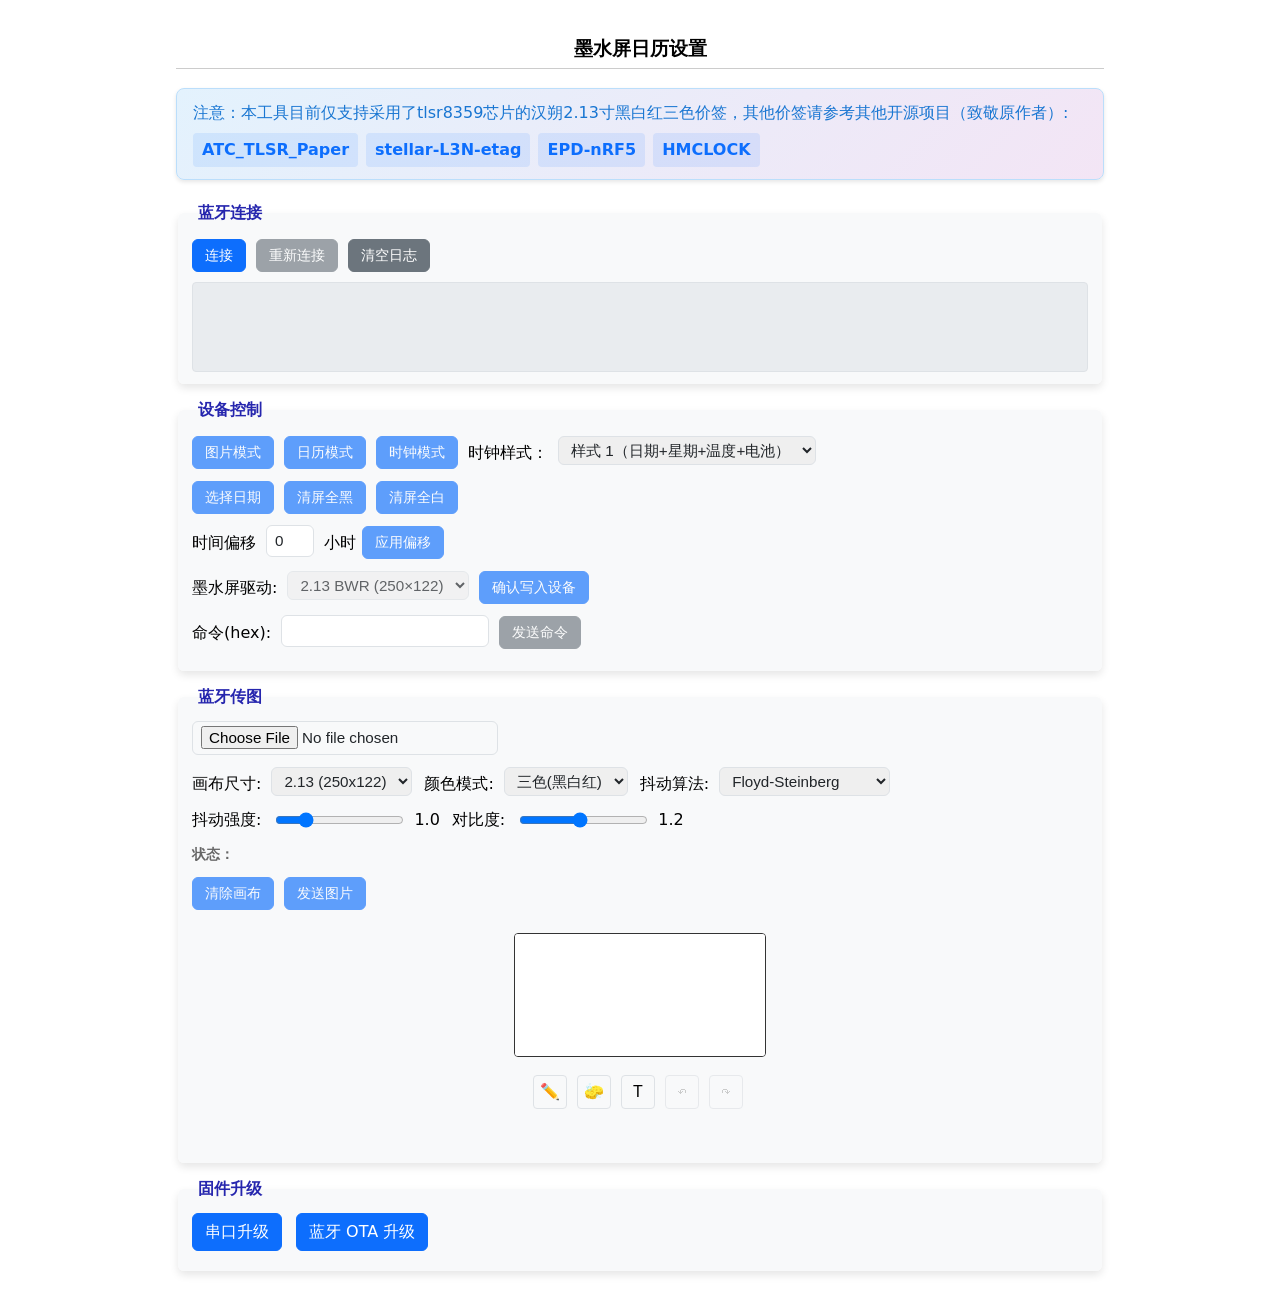
<file: index.html>
<!DOCTYPE html>
<html lang="zh-CN">
<head>
	<meta charset="utf-8">
	<meta name="viewport" content="width=device-width, initial-scale=1">
	<title>电子价签蓝牙控制器</title>
	<link rel="stylesheet" href="css/main.css">
	<script src="js/utils.js"></script>
	<script src="js/dithering.js"></script>
	<script src="js/dithering_ref.js"></script>
	<script src="js/paint.js"></script>
	<script src="js/crop.js"></script>
</head>
<body>
	<div class="main">
		<h3>墨水屏日历设置</h3>
		<div class="info-notice">
			<div class="info-content">
				<span class="info-text">注意：本工具目前仅支持采用了tlsr8359芯片的汉朔2.13寸黑白红三色价签，其他价签请参考其他开源项目（致敬原作者）:</span><br>
				<a href="https://github.com/atc1441/ATC_TLSR_Paper" class="info-link" target="_blank">ATC_TLSR_Paper</a>
				<a href="https://github.com/reece15/stellar-L3N-etag?tab=readme-ov-file" class="info-link" target="_blank">stellar-L3N-etag</a>
				<a href="https://github.com/tsl0922/EPD-nRF5" class="info-link" target="_blank">EPD-nRF5</a>
				<a href="https://github.com/tpunix/HMCLOCK" class="info-link" target="_blank">HMCLOCK</a>
			</div>
		</div>
		<h4></h4>
		<fieldset>
			<legend>蓝牙连接</legend>
			<div class="flex-container">
				<div class="flex-group">
					<button id="connectbutton" type="button" class="primary" onclick="preConnect()">连接</button>
					<button id="reconnectbutton" type="button" class="secondary" onclick="reConnect()">重新连接</button>
					<button type="button" class="secondary" onclick="clearLog()">清空日志</button>
				</div>
			</div>
			<div class="log-container" id="log"></div>
		</fieldset>

		<fieldset>
			<legend>设备控制</legend>
			<div class="flex-container">
				<div class="flex-group">
					<button id="btnImageMode" type="button" class="primary" onclick="setImageMode()">图片模式</button>
					<button id="btnCalendarMode" type="button" class="primary" onclick="setCalendarMode()">日历模式</button>
					<button id="btnClockMode" type="button" class="primary" onclick="setClockMode()">时钟模式</button>
					<label for="clock_style">时钟样式：</label>
					<select id="clock_style">
						<option value="1">样式 1（日期+星期+温度+电池）</option>
						<option value="2">样式 2（数码管风格）</option>
						<option value="3">样式 3（仅大号时间）</option>
					</select>
				</div>
			</div>
			<div class="flex-container">
				<div class="flex-group">
					<button id="btnSelectDate" type="button" class="primary" onclick="showCalendar()">选择日期</button>
					<button id="btnClearBlack" type="button" class="primary" onclick="clearScreen('00')">清屏全黑</button>
					<button id="btnClearWhite" type="button" class="primary" onclick="clearScreen('ff')">清屏全白</button>
				</div>
			</div>
			<div class="flex-container">
				<div class="flex-group">
					<label>时间偏移</label>
					<input type="number" id="hour-offset" min="-12" max="24" value="0" style="width:48px"> 小时
					<button id="btnApplyOffset" type="button" class="primary" onclick="applyTimeOffset()">应用偏移</button>
				</div>
			</div>
			<div class="flex-container">
				<div class="flex-group">
					<label for="driverSelect">墨水屏驱动:</label>
					<select id="driverSelect">
						<option value="2">2.13 BWR (250×122)</option>
						<option value="5">2.6 BWR (296×152)</option>
					</select>
					<button id="btnConfirmDriver" type="button" class="primary" onclick="confirmDriverToDevice()">确认写入设备</button>
				</div>
			</div>
			<div class="flex-container">
				<div class="flex-group" style="justify-content: flex-end;">
					<label for="cmdTXT">命令(hex):</label>
					<input type="text" id="cmdTXT" style="min-width: 200px;" placeholder="">
					<button id="sendcmdbutton" type="button" class="secondary" onclick="sendcmd()">发送命令</button>
				</div>
			</div>
		</fieldset>

		<div id="calendarModal" class="modal" style="display:none;">
			<div class="modal-content">
				<div class="modal-header">
					<h3>选择日期</h3>
					<span class="modal-close" onclick="closeCalendar()">&times;</span>
				</div>
				<div class="modal-body">
					<div class="calendar-container-inner">
						<div class="calendar-header">
							<button type="button" onclick="changeMonth(-1)">&lt;</button>
							<span id="currentMonthYear"></span>
							<button type="button" onclick="changeMonth(1)">&gt;</button>
						</div>
						<div class="calendar-grid">
							<div class="calendar-weekdays">
								<span>日</span><span>一</span><span>二</span><span>三</span><span>四</span><span>五</span><span>六</span>
							</div>
							<div id="calendarDays" class="calendar-days"></div>
						</div>
						<div class="calendar-footer">
							<button type="button" class="secondary" onclick="closeCalendar()">取消</button>
							<button type="button" class="primary" onclick="syncCustomDate()">同步日期</button>
						</div>
					</div>
				</div>
			</div>
		</div>

		<fieldset>
			<legend>蓝牙传图</legend>
			<div class="flex-container">
				<input type="file" id="imageFile" accept=".png,.jpg,.bmp,.webp,.jpeg" onchange="updateImage()">
			</div>
			<div class="flex-container options">
				<div class="flex-group">
					<label for="canvasSize">画布尺寸:</label>
					<select id="canvasSize" onchange="updateCanvasSize()">
						<option value="2.13_250_122" selected>2.13 (250x122)</option>
						<option value="2.6_296_152">2.6 (296x152)</option>
					</select>
				</div>
				<div class="flex-group">
					<label for="ditherMode">颜色模式:</label>
					<select id="ditherMode" onchange="applyDither()">
						<option value="blackWhiteColor">双色(黑白)</option>
						<option value="threeColor" selected>三色(黑白红)</option>
					</select>
				</div>
				<div class="flex-group">
					<label for="ditherAlg">抖动算法:</label>
					<select id="ditherAlg" onchange="applyDither()">
						<option value="floydSteinberg">Floyd-Steinberg</option>
						<option value="atkinson">Atkinson</option>
						<option value="bayer">Bayer</option>
						<option value="stucki">Stucki</option>
						<option value="jarvis">Jarvis-Judice-Ninke</option>
						<option value="none">无抖动</option>
					</select>
				</div>
				<div class="flex-group">
					<label for="ditherStrength">抖动强度:</label>
					<input type="range" min="0" max="5" step="0.1" value="1.0" id="ditherStrength">
					<label id="ditherStrengthValue">1.0</label>
				</div>
				<div class="flex-group">
					<label for="ditherContrast">对比度:</label>
					<input type="range" min="0.5" max="2" step="0.1" value="1.2" id="ditherContrast">
					<label id="ditherContrastValue">1.2</label>
				</div>
			</div>
			<div class="flex-container options" style="display:none;">
				<div class="flex-group">
					<label for="mtusize">MTU:</label>
					<input type="number" id="mtusize" value="20" min="0" max="255">
					<label for="interleavedcount">确认间隔:</label>
					<input type="number" id="interleavedcount" value="50" min="0" max="500">
				</div>
			</div>
			<div class="status-bar"><b>状态：</b><span id="status"></span></div>
			<div class="flex-container">
				<div class="flex-group">
					<button id="btnClearCanvas" type="button" class="primary" onclick="clearCanvas()">清除画布</button>
					<button id="sendimgbutton" type="button" class="primary" onclick="sendimg()">发送图片</button>
				</div>
			</div>
			<div class="canvas-container">
				<div class="canvas-title"></div>
				<canvas id="canvas" width="250" height="122"></canvas>
				<div class="flex-container canvas-tools">
					<div class="flex-group tool-buttons">
						<button id="brush-mode" title="画笔" class="tool-button">✏️</button>
						<button id="eraser-mode" title="橡皮擦" class="tool-button">🧽</button>
						<button id="text-mode" title="添加文字" class="tool-button">T</button>
						<button id="undo-btn" title="撤销 (Ctrl+Z)" class="tool-button" disabled>↶</button>
						<button id="redo-btn" title="重做 (Ctrl+Y)" class="tool-button" disabled>↷</button>
					</div>
				</div>
				<div class="flex-container canvas-tools">
					<div class="flex-group brush-tools">
						<label for="brush-color">颜色:</label>
						<select id="brush-color">
							<option value="#000000">黑色</option>
							<option value="#FF0000">红色</option>
							<option value="#FFFF00">黄色</option>
							<option value="#00FF00">绿色</option>
							<option value="#0000FF">蓝色</option>
							<option value="#FFFFFF">白色</option>
						</select>
						<label for="brush-size">粗细:</label>
						<input type="number" id="brush-size" value="2" min="1" max="100">
					</div>
				</div>
				<div class="flex-container canvas-tools">
					<div class="flex-group text-tools">
						<label for="font-family">字体:</label>
						<select id="font-family">
							<option value="Arial">Arial</option>
							<option value="sans-serif">Sans-serif</option>
							<option value="monospace">Monospace</option>
							<option value="SimSun">宋体</option>
							<option value="SimHei">黑体</option>
							<option value="Microsoft Yahei">微软雅黑</option>
							<option value="Microsoft JhengHei">微软正黑体</option>
							<option value="KaiTi">楷体</option>
							<option value="NSimSun">新宋体</option>
							<option value="FangSong">仿宋</option>
							<option value="YouYuan">幼圆</option>
							<option value="LiSu">隶书</option>
							<option value="STHeiti">华文黑体</option>
							<option value="STXihei">华文细黑</option>
							<option value="STKaiti">华文楷体</option>
							<option value="STSong">华文宋体</option>
							<option value="STFangsong">华文仿宋</option>
							<option value="STZhongsong">华文中宋</option>
							<option value="STHupo">华文琥珀</option>
							<option value="STXinwei">华文新魏</option>
							<option value="STLiti">华文隶书</option>
							<option value="STXingkai">华文行楷</option>
							<option value="FZShuTi">方正舒体</option>
							<option value="FZYaoti">方正姚体</option>
							<option value="PingFang SC">苹方</option>
							<option value="Source Han Sans CN">思源黑体</option>
							<option value="Source Han Serif SC">思源宋体</option>
							<option value="WenQuanYi Micro Hei">文泉驿微米黑</option>
						</select>
						<label for="font-size">大小:</label>
						<input type="number" id="font-size" value="16" min="1" max="100">
					</div>
					<div class="flex-group text-tools">
						<input type="text" id="text-input" placeholder="输入文字" style="width:150px">
						<button id="text-bold" title="粗体">B</button>
						<button id="text-italic" title="斜体">I</button>
						<button id="add-text-btn" class="primary">添加文字</button>
					</div>
					<div class="flex-group crop-tools">
						<button id="crop-zoom-in" title="放大" class="secondary">+</button>
						<button id="crop-zoom-out" title="缩小" class="secondary">-</button>
						<button id="crop-move-left" title="左移">⇦</button>
						<button id="crop-move-up" title="上移">⇧</button>
						<button id="crop-move-down" title="下移">⇩</button>
						<button id="crop-move-right" title="右移">⇨</button>
						<button class="primary" onclick="applyDither()">完成</button>
					</div>
				</div>
			</div>
		</fieldset>

		<fieldset>
			<legend>固件升级</legend>
			<div class="flex-container">
				<div class="flex-group">
					<a href="uart_flasher.html" class="fw-upgrade-link">串口升级</a>
					<a href="ATC_TLSR_PaperBLEcontrol.html" class="fw-upgrade-link">蓝牙 OTA 升级</a>
				</div>
			</div>
		</fieldset>
	</div>

	<script>
		let bleDevice, gattServer;
		let epdService, epdCharacteristic;
		let rxtxService, rxtxCharacteristic;
		let reconnectTrys = 0;
		let canvas, ctx;
		let paintManager, cropManager;
		let syncingPanelFromDevice = false;

		const canvasSizes = [
			{ name: '2.13_250_122', width: 250, height: 122 },
			{ name: '2.6_296_152', width: 296, height: 152 }
		];

		function resetVariables() {
			gattServer = null;
			epdService = null;
			epdCharacteristic = null;
			rxtxService = null;
			rxtxCharacteristic = null;
		}

		function clearLog() {
			document.getElementById('log').innerHTML = '';
		}

		async function handleError(error) {
			console.error(error);
			resetVariables();
			if (bleDevice == null) return;
			if (reconnectTrys <= 5) {
				reconnectTrys++;
				await connect();
			} else {
				addLog('连接失败，已放弃重试');
				reconnectTrys = 0;
			}
		}

		async function sendCommand(cmd) {
			if (epdCharacteristic)
				await epdCharacteristic.writeValueWithResponse(cmd);
			else
				addLog('服务不可用，请先连接蓝牙');
		}

		async function clearScreen(cmd) {
			addLog('清屏刷新显示');
			await sendCommand(hexToBytes('00' + cmd));
			await sendCommand(hexToBytes('01'));
		}

		async function rxTxSendCommand(cmd) {
			if (rxtxCharacteristic)
				await rxtxCharacteristic.writeValueWithResponse(cmd);
			else
				addLog('服务不可用，请先连接蓝牙');
		}

		async function sendBufferData(value, type) {
			addLog('发送图片 模式:' + type + ' 大小 ' + (value.length / 2 / 1024).toFixed(2) + ' KB');
			const code = type === 'bwr' ? '00' : 'ff';
			const step = 480;
			for (let i = 0, partIndex = 0; i < value.length; i += step, partIndex++) {
				addLog('块 ' + (partIndex + 1) + ' 起始 ' + (i / 2));
				await sendCommand(hexToBytes('03' + code + intToHex(Math.floor(i / 2), 2) + value.substring(i, i + step)));
			}
		}

		function getUnixTime() {
			const hourOffset = parseInt(document.getElementById('hour-offset').value, 10) || 0;
			const unixNow = Math.round(Date.now() / 1000) + (60 * 60 * hourOffset) - new Date().getTimezoneOffset() * 60;
			const date = new Date((unixNow + new Date().getTimezoneOffset() * 60) * 1000);
			return {
				unixNow,
				localeTimeString: date.toLocaleTimeString(),
				year: date.getFullYear(),
				month: date.getMonth() + 1,
				day: date.getDate(),
				week: date.getDay() || 7
			};
		}

		async function setTime() {
			const { unixNow, localeTimeString, year, month, day, week } = getUnixTime();
			addLog('设置时间 ' + localeTimeString);
			await rxTxSendCommand(hexToBytes('dd' + intToHex(unixNow, 4) + intToHex(year, 2) + intToHex(month, 1) + intToHex(day, 1) + intToHex(week, 1)));
			await rxTxSendCommand(hexToBytes('e2'));
		}

		async function applyTimeOffset() {
			await setTime();
		}

		async function setImageMode() {
			addLog('切换为图片模式');
			await rxTxSendCommand(hexToBytes('e100'));
		}

		async function setCalendarMode() {
			await rxTxSendCommand(hexToBytes('e104'));
			await setTime();
		}

		let calendarCurrentDate = new Date();
		let calendarSelectedDate = new Date();

		function showCalendar() {
			calendarCurrentDate = new Date();
			calendarSelectedDate = new Date();
			updateCalendarDisplay();
			document.getElementById('calendarModal').style.display = 'flex';
		}

		function closeCalendar() {
			document.getElementById('calendarModal').style.display = 'none';
		}

		function changeMonth(direction) {
			calendarCurrentDate.setMonth(calendarCurrentDate.getMonth() + direction);
			updateCalendarDisplay();
		}

		function updateCalendarDisplay() {
			const monthNames = ['一月', '二月', '三月', '四月', '五月', '六月', '七月', '八月', '九月', '十月', '十一月', '十二月'];
			document.getElementById('currentMonthYear').textContent =
				calendarCurrentDate.getFullYear() + '年' + monthNames[calendarCurrentDate.getMonth()];
			const calendarDays = document.getElementById('calendarDays');
			calendarDays.innerHTML = '';
			const year = calendarCurrentDate.getFullYear();
			const month = calendarCurrentDate.getMonth();
			const today = new Date();
			const firstDay = new Date(year, month, 1);
			const lastDay = new Date(year, month + 1, 0);
			const daysInMonth = lastDay.getDate();
			const startDayOfWeek = firstDay.getDay();
			for (let i = 0; i < startDayOfWeek; i++) {
				const prevMonth = new Date(year, month, -startDayOfWeek + i + 1);
				calendarDays.appendChild(createDayElement(prevMonth.getDate(), true, false, false));
			}
			for (let day = 1; day <= daysInMonth; day++) {
				const currentDate = new Date(year, month, day);
				const isToday = currentDate.toDateString() === today.toDateString();
				const isSelected = currentDate.toDateString() === calendarSelectedDate.toDateString();
				const el = createDayElement(day, false, isToday, isSelected);
				el.onclick = () => selectDate(currentDate);
				calendarDays.appendChild(el);
			}
			const remainingCells = 42 - (startDayOfWeek + daysInMonth);
			for (let i = 1; i <= remainingCells; i++) {
				const nextMonth = new Date(year, month + 1, i);
				calendarDays.appendChild(createDayElement(nextMonth.getDate(), true, false, false));
			}
		}

		function createDayElement(day, isOtherMonth, isToday, isSelected) {
			const el = document.createElement('div');
			el.className = 'calendar-day';
			el.textContent = day;
			if (isOtherMonth) el.classList.add('other-month');
			if (isToday) el.classList.add('today');
			if (isSelected) el.classList.add('selected');
			return el;
		}

		function selectDate(date) {
			calendarSelectedDate = new Date(date);
			updateCalendarDisplay();
		}

		async function syncCustomDate() {
			const now = new Date();
			const customDate = new Date(
				calendarSelectedDate.getFullYear(),
				calendarSelectedDate.getMonth(),
				calendarSelectedDate.getDate(),
				now.getHours(),
				now.getMinutes(),
				now.getSeconds()
			);
			const unix = Math.floor(customDate.getTime() / 1000);
			const year = customDate.getFullYear();
			const month = customDate.getMonth() + 1;
			const day = customDate.getDate();
			const week = customDate.getDay() || 7;
			await rxTxSendCommand(hexToBytes('e104'));
			await rxTxSendCommand(hexToBytes('dd' + intToHex(unix, 4) + intToHex(year, 2) + intToHex(month, 1) + intToHex(day, 1) + intToHex(week, 1)));
			await rxTxSendCommand(hexToBytes('e2'));
			addLog('日期已同步: ' + customDate.toLocaleDateString());
			closeCalendar();
		}

		async function setClockMode() {
			const v = document.getElementById('clock_style').value;
			await rxTxSendCommand(hexToBytes('e10' + v));
			await setTime();
		}

		function disconnect() {
			resetVariables();
			addLog('已断开连接');
			document.getElementById('connectbutton').textContent = '连接';
			updateButtonStatus();
		}

		async function connectRXTX() {
			rxtxService = await gattServer.getPrimaryService('00001f10-0000-1000-8000-00805f9b34fb');
			rxtxCharacteristic = await rxtxService.getCharacteristic('00001f1f-0000-1000-8000-00805f9b34fb');
			addLog('串口服务已连接');
		}

		async function preConnect() {
			if (gattServer && gattServer.connected) {
				if (bleDevice && bleDevice.gatt.connected) bleDevice.gatt.disconnect();
				return;
			}
			reconnectTrys = 0;
			try {
				bleDevice = await navigator.bluetooth.requestDevice({
					filters: [{ namePrefix: 'ESL' }],
					optionalServices: ['00001f10-0000-1000-8000-00805f9b34fb', '13187b10-eba9-a3ba-044e-83d3217d9a38']
				});
			} catch (e) {
				addLog('请打开蓝牙并选择 ESL 设备');
				return;
			}
			bleDevice.addEventListener('gattserverdisconnected', disconnect);
			try { await connect(); } catch (e) { await handleError(e); }
		}

		async function reConnect() {
			reconnectTrys = 0;
			if (bleDevice && bleDevice.gatt.connected) bleDevice.gatt.disconnect();
			resetVariables();
			addLog('重新连接');
			setTimeout(async () => { await connect(); }, 300);
		}

		async function connect() {
			if (epdCharacteristic) return;
			addLog('正在连接 ' + bleDevice.name);
			gattServer = await bleDevice.gatt.connect();
			addLog('GATT 已连接');
			epdService = await gattServer.getPrimaryService('13187b10-eba9-a3ba-044e-83d3217d9a38');
			epdCharacteristic = await epdService.getCharacteristic('4b646063-6264-f3a7-8941-e65356ea82fe');
			await epdCharacteristic.startNotifications();
			epdCharacteristic.addEventListener('characteristicvaluechanged', ev => {
				const buf = new Uint8Array(ev.target.value.buffer);
				const hex = bytesToHex(buf);
				addLog('EPD 返回 ' + hex);
				if (buf.length >= 2 && buf[0] === 0xF0) {
					const scene = buf[1];
					if (scene >= 1 && scene <= 4) {
						const el = document.getElementById('clock_style');
						if (el) { el.value = String(scene); addLog('已同步时钟样式: ' + scene); }
					}
				}
				if (buf.length >= 6 && buf[0] === 0xF2) {
					applyDevicePanelFromF2(buf);
				}
			});
			document.getElementById('connectbutton').textContent = '断开';
			await connectRXTX();
			await sendCommand(hexToBytes('F0'));
			await sendCommand(hexToBytes('F2'));
			updateButtonStatus();
		}

		function setStatus(text) {
			const el = document.getElementById('status');
			if (el) el.textContent = text;
		}

		function addLog(logTXT) {
			const log = document.getElementById('log');
			const now = new Date();
			const time = String(now.getHours()).padStart(2, '0') + ':' + String(now.getMinutes()).padStart(2, '0') + ':' + String(now.getSeconds()).padStart(2, '0') + ' ';
			const line = document.createElement('div');
			line.className = 'log-line';
			const timeSpan = document.createElement('span');
			timeSpan.className = 'time';
			timeSpan.textContent = time;
			line.appendChild(timeSpan);
			line.appendChild(document.createTextNode(logTXT));
			log.appendChild(line);
			log.scrollTop = log.scrollHeight;
			while (log.childNodes.length > 20) log.removeChild(log.firstChild);
		}

		function updateButtonStatus(forceDisabled) {
			const connected = gattServer != null && gattServer.connected;
			const disabled = forceDisabled ? true : !connected;
			document.getElementById('reconnectbutton').disabled = !bleDevice || connected;
			const ctrlIds = ['btnImageMode', 'btnCalendarMode', 'btnClockMode', 'btnConfirmDriver', 'btnClearBlack', 'btnClearWhite', 'btnApplyOffset', 'btnSelectDate', 'btnClearCanvas', 'sendimgbutton', 'sendcmdbutton'];
			ctrlIds.forEach(function (id) {
				const el = document.getElementById(id);
				if (el) el.disabled = disabled;
			});
			const drvSel = document.getElementById('driverSelect');
			if (drvSel) drvSel.disabled = disabled;
		}

		async function sendimg() {
			if (typeof cropManager !== 'undefined' && cropManager.isCropMode()) {
				alert('请先完成图片裁剪');
				return;
			}
			const canvasEl = document.getElementById('canvas');
			const w = canvasEl.width;
			const h = canvasEl.height;
			const mode = document.getElementById('ditherMode').value;
			if (mode !== 'blackWhiteColor' && mode !== 'threeColor') {
				addLog('本设备仅支持双色或三色传图，请切换颜色模式后重试');
				return;
			}
			const ok213 = (w === 250 && h === 122) || (w === 122 && h === 250);
			const ok260 = (w === 296 && h === 152) || (w === 152 && h === 296);
			if (!ok213 && !ok260) {
				addLog('画布须为 250x122 / 122x250 或 296x152 / 152x296');
				return;
			}
			const startTime = Date.now();
			await rxTxSendCommand(hexToBytes('e100'));
			addLog('已切换为图片模式');
			await sendCommand(hexToBytes('0000'));
			await sendCommand(hexToBytes('020000'));
			await sendBufferData(bytesToHex(canvas2bytes(canvasEl)), 'bw');
			if (mode === 'threeColor')
				await sendBufferData(bytesToHex(canvas2bytes(canvasEl, 'bwr')), 'bwr');
			await sendCommand(hexToBytes('0101'));
			await rxTxSendCommand(hexToBytes('e105'));
			addLog('已保存到设备，耗时 ' + ((Date.now() - startTime) / 1000).toFixed(1) + ' s');
		}

		async function sendcmd() {
			const inputEl = document.getElementById('cmdTXT');
			if (!inputEl) return;
			let hex = inputEl.value.trim();
			if (!hex) {
				addLog('请输入要发送的命令（十六进制）');
				return;
			}
			hex = hex.replace(/\s+/g, '');
			if (!/^[0-9a-fA-F]+$/.test(hex) || hex.length % 2 !== 0) {
				addLog('命令格式错误，请输入偶数位十六进制');
				return;
			}
			if (!epdCharacteristic) {
				addLog('服务不可用，请先连接蓝牙');
				return;
			}
			try {
				const bytes = hexToBytes(hex);
				await epdCharacteristic.writeValueWithResponse(bytes);
				addLog('已发送命令: ' + hex.toUpperCase());
			} catch (e) {
				console.error(e);
				addLog('发送命令失败: ' + (e && e.message ? e.message : e));
			}
		}

		function fillCanvas(style) {
			ctx.fillStyle = style;
			ctx.fillRect(0, 0, canvas.width, canvas.height);
		}

		function setCanvasTitle(title) {
			const el = document.querySelector('.canvas-title');
			if (el) {
				el.innerText = title || '';
				el.style.display = title ? 'block' : 'none';
			}
		}

		function updateImage() {
			const imageFile = document.getElementById('imageFile');
			if (!imageFile.files.length) {
				fillCanvas('white');
				return;
			}
			const image = new Image();
			image.onload = function () {
				URL.revokeObjectURL(this.src);
				if (image.width / image.height === canvas.width / canvas.height) {
					if (cropManager.isCropMode()) cropManager.exitCropMode();
					ctx.drawImage(image, 0, 0, image.width, image.height, 0, 0, canvas.width, canvas.height);
					convertDithering();
				} else {
					alert('图片宽高比例与画布不匹配，将进入裁剪模式。请缩放/移动图片后点击“完成”。');
					paintManager.setActiveTool(null, '');
					cropManager.initializeCrop();
				}
			};
			image.src = URL.createObjectURL(imageFile.files[0]);
		}

		function updateCanvasSizeWithoutDeviceSync() {
			const name = document.getElementById('canvasSize').value;
			const size = canvasSizes.find(s => s.name === name);
			if (size) {
				canvas.width = size.width;
				canvas.height = size.height;
				updateImage();
			}
		}

		async function confirmDriverToDevice() {
			if (!rxtxCharacteristic || !gattServer || !gattServer.connected) {
				addLog('请先连接蓝牙');
				return;
			}
			const drvEl = document.getElementById('driverSelect');
			if (!drvEl) return;
			const v = parseInt(drvEl.value, 10);
			const cmd = v === 5 ? 'e005' : 'e002';
			try {
				await rxTxSendCommand(hexToBytes(cmd));
				await rxTxSendCommand(hexToBytes('df'));
				addLog('驱动已写入 Flash (E0 ' + (v === 5 ? '05' : '02') + ')');
				syncingPanelFromDevice = true;
				try {
					const cs = document.getElementById('canvasSize');
					if (cs) {
						cs.value = v === 5 ? '2.6_296_152' : '2.13_250_122';
						updateCanvasSizeWithoutDeviceSync();
					}
				} finally {
					syncingPanelFromDevice = false;
				}
				await sendCommand(hexToBytes('F2'));
			} catch (e) {
				console.error(e);
				addLog('写入失败: ' + (e && e.message ? e.message : e));
			}
		}

		function applyDevicePanelFromF2(buf) {
			const panel = buf[1];
			const cw = (buf[2] << 8) | buf[3];
			const ch = (buf[4] << 8) | buf[5];
			const sel = document.getElementById('canvasSize');
			const drv = document.getElementById('driverSelect');
			if (!sel || !canvas) return;
			syncingPanelFromDevice = true;
			try {
				if (panel === 5 || (cw === 296 && ch === 152)) {
					sel.value = '2.6_296_152';
					if (drv) drv.value = '5';
				} else {
					sel.value = '2.13_250_122';
					if (drv) drv.value = '2';
				}
				updateCanvasSizeWithoutDeviceSync();
				if (typeof paintManager !== 'undefined') paintManager.saveToHistory();
			} finally {
				syncingPanelFromDevice = false;
			}
			addLog('已从设备同步画布 ' + cw + 'x' + ch + ' (panel_type=' + panel + ')');
		}

		function updateCanvasSize() {
			updateCanvasSizeWithoutDeviceSync();
			const drv = document.getElementById('driverSelect');
			if (drv && !syncingPanelFromDevice) {
				const name = document.getElementById('canvasSize').value;
				drv.value = name === '2.6_296_152' ? '5' : '2';
			}
		}

		function convertDithering() {
			paintManager.redrawTextElements();
			paintManager.redrawLineSegments();
			const contrast = parseFloat(document.getElementById('ditherContrast').value);
			const currentImageData = ctx.getImageData(0, 0, canvas.width, canvas.height);
			const imageData = new ImageData(new Uint8ClampedArray(currentImageData.data), currentImageData.width, currentImageData.height);
			adjustContrast(imageData, contrast);
			const alg = document.getElementById('ditherAlg').value;
			const strength = parseFloat(document.getElementById('ditherStrength').value);
			const mode = document.getElementById('ditherMode').value;
			const processedData = processImageData(ditherImage(imageData, alg, strength, mode), mode);
			const finalImageData = decodeProcessedData(processedData, canvas.width, canvas.height, mode);
			ctx.putImageData(finalImageData, 0, 0);
			paintManager.saveToHistory();
		}

		function applyDither() {
			cropManager.finishCrop(() => convertDithering());
		}

		function clearCanvas() {
			if (!confirm('清除画布内容?')) return;
			fillCanvas('white');
			paintManager.clearElements();
			if (cropManager.isCropMode()) cropManager.exitCropMode();
			paintManager.saveToHistory();
		}

		function initEventHandlers() {
			document.getElementById('ditherStrength').addEventListener('input', function () {
				document.getElementById('ditherStrengthValue').textContent = parseFloat(this.value).toFixed(1);
				applyDither();
			});
			document.getElementById('ditherContrast').addEventListener('input', function () {
				document.getElementById('ditherContrastValue').textContent = parseFloat(this.value).toFixed(1);
				applyDither();
			});
			const drvSel = document.getElementById('driverSelect');
			if (drvSel) {
				drvSel.addEventListener('change', function () {
					if (syncingPanelFromDevice) return;
					const cs = document.getElementById('canvasSize');
					if (!cs) return;
					cs.value = this.value === '5' ? '2.6_296_152' : '2.13_250_122';
					syncingPanelFromDevice = true;
					try {
						updateCanvasSizeWithoutDeviceSync();
					} finally {
						syncingPanelFromDevice = false;
					}
				});
			}
		}

		document.body.onload = function () {
			canvas = document.getElementById('canvas');
			ctx = canvas.getContext('2d');
			fillCanvas('white');
			paintManager = new PaintManager(canvas, ctx);
			cropManager = new CropManager(canvas, ctx, paintManager);
			paintManager.initPaintTools();
			cropManager.initCropTools();
			initEventHandlers();
			updateButtonStatus();
		};
	</script>
</body>
</html>
</file>
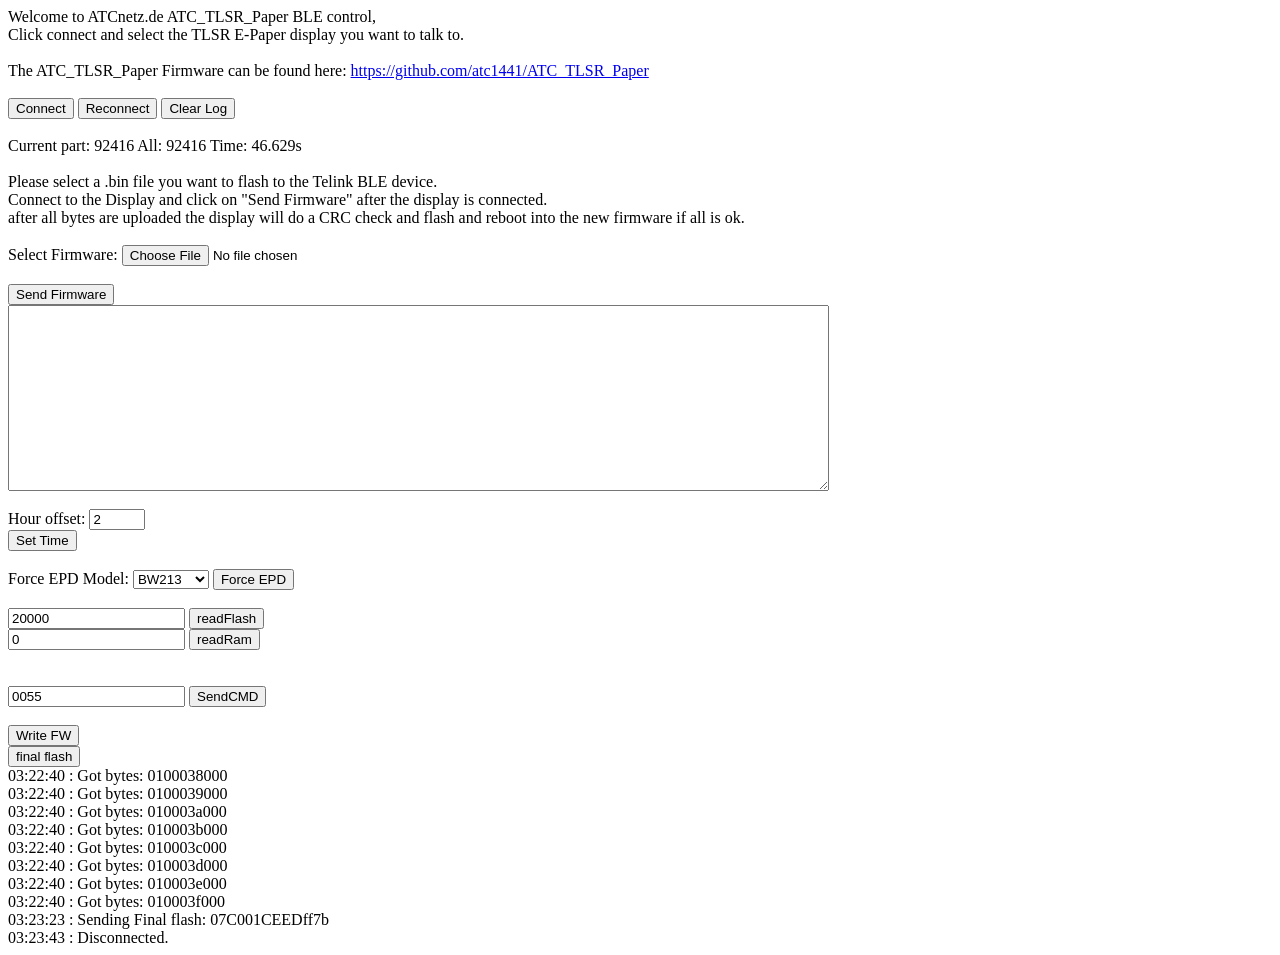
<file: ATC_TLSR_PaperBLEcontrol.html>
<!-- saved from url=(0057)https://atc1441.github.io/ATC_TLSR_Paper_OTA_writing.html -->
<html><head><meta http-equiv="Content-Type" content="text/html; charset=UTF-8"><title>ATC_TLSR_Paper BLE control</title>
</head>

<body>
  <script>

    let bleDevice;
    let gattServer;
    let Theservice;
    let ServiceMain;
    let settingsCharacteristics;
    let writeCharacteristic;
    let busy = false;
    let imgArray;
    let imgArrayLen = 0;
    let uploadPart = 0;
    let startTime = 0;
    let reconnectTrys = 0;

    function delay(delayInms) {
      return new Promise(resolve => {
        setTimeout(() => {
          resolve(2);
        }, delayInms);
      });
    }

    function resetVariables() {
      busy = false;
      gattServer = null;
      Theservice = null;
      writeCharacteristic = null;
      document.getElementById("log").value = '';
    }

    function decimalToHex(d, padding) {
      var hex = Number(d).toString(16);
      padding = typeof (padding) === "undefined" || padding === null ? padding = 2 : padding;

      while (hex.length < padding) {
        hex = "0" + hex;
      }

      return hex;
    }

    function handleError(error) {
      console.log(error);
      resetVariables();
      if (bleDevice == null)
        return;
      if (reconnectTrys <= 5) {
        reconnectTrys++;
        connect();
      }
      else {
        addLog("Was not able to connect, aborting");
        reconnectTrys = 0;
      }
    }

    async function sendCommand(cmd) {
      if (writeCharacteristic) {
        await writeCharacteristic.writeValue(cmd);
      }
    }

    async function rxTxSendCommand(cmd) {
      if (settingsCharacteristics) {
        await settingsCharacteristics.writeValue(cmd);
      }
    }

    function readFlash(readAddress) {
      hex_address = decimalToHex(readAddress, 8);
      addLog("Reading address: " + hex_address + " now");
      raw_cmd = "04" + hex_address;
      addLog("Sending: " + raw_cmd);
      cmd = hexToBytes(raw_cmd);
      sendCommand(cmd);
      console.log('CMD was Send');
    }

    function readRam(readAddress) {
      hex_address = decimalToHex(readAddress, 8);
      addLog("Reading address: " + hex_address + " now");
      raw_cmd = "05" + hex_address;
      addLog("Sending: " + raw_cmd);
      cmd = hexToBytes(raw_cmd);
      sendCommand(cmd).then(() => {
        console.log('CMD was Send');
      })
        .catch(handleError);
    }

    function writeFW(writeAddress, data) {
    }

    var fwSizeComplete = 0;
    var fwBytesTransmited = 0;

    // Sending a 0x100 long dataset to a bank at given address
    async function sendPart(address, data) {
      hex_address = decimalToHex(address, 8);
      var part_len = 480;
      while (data.length) {
        var cur_part_len = part_len;
        if (data.length < part_len)
          cur_part_len = data.length;
        var data_part = data.substring(0, cur_part_len);
        data = data.substring(cur_part_len);
        console.log("Sub Part: " + "03" + data_part);
        await sendCommand(hexToBytes("03" + data_part));
        fwBytesTransmited += cur_part_len;
        setStatus('Current part: ' + fwBytesTransmited / 2 + " All: " + fwSizeComplete / 2 + " Time: " + (new Date().getTime() - startTime) / 1000.0 + "s");
      }
      await sendCommand(hexToBytes("02" + hex_address));
      console.log("Writing bank: " + hex_address);
      await delay(50);
    }

    async function eraseFwArea() {
      var fwAreaSize = 0x20000;
      var fwCurAddress = 0x20000;
      while (fwCurAddress < (0x20000 + fwAreaSize)) {
        hex_address = decimalToHex(fwCurAddress, 8);
        console.log("Erasing block: " + hex_address);
        await sendCommand(hexToBytes("01" + hex_address));
        fwCurAddress += 0x1000;
      }
    }

    async function doCRCcheck(localCRC) {
      await sendCommand(hexToBytes("06"));
    }

    async function doFinalFlash(crc) {
      addLog("Sending Final flash: " + "07C001CEED" + crc);
      await sendCommand(hexToBytes("07C001CEED" + crc));
    }

    function calculateCRC(localData) {
      var checkPosistion = 0;
      var outCRC = 0;
      addLog(Number("0x" + localData.substring(checkPosistion, checkPosistion + 2)));
      while (checkPosistion < 0x40000) {
        if (checkPosistion < localData.length)
          outCRC += Number("0x" + localData.substring(checkPosistion, checkPosistion + 2));
        else
          outCRC += 0xff;
        checkPosistion += 2;
      }
      return decimalToHex(outCRC & 0xffff, 4);
    }

    async function sendFile(address, data) {
      startTime = new Date().getTime();
      var part_len = 0x200;
      var addressOffset = 0;
      var inCRC = calculateCRC(data);
      addLog("File CRC = " + inCRC);
      fwSizeComplete = data.length;
      fwBytesTransmited = 0;
      await eraseFwArea();
      while (data.length) {
        var cur_part_len = part_len;
        if (data.length < part_len)
          cur_part_len = data.length;
        var data_part = data.substring(0, cur_part_len);
        data = data.substring(cur_part_len);
        await sendPart(address + addressOffset, data_part);
        addressOffset += cur_part_len / 2;
      }
      await doFinalFlash(inCRC);
    }

    function sendcmd(cmdTXT) {
      console.log('SendCMDnow');
      let cmd = hexToBytes(cmdTXT);
      addLog('Send CMD: ' + cmdTXT);
      console.log('Send CMD: ');
      console.log(cmdTXT);
      console.log('Send CMD bytes: ');
      console.log(cmd);
      sendCommand(cmd).then(() => {
        console.log('CMD was Send');
      })
        .catch(handleError);
    }

    function sendimg(cmdIMG) {
      imgArray = cmdIMG.replace(/(?:\r\n|\r|\n|,|0x| )/g, '');
      imgArrayLen = imgArray.length;
      uploadPart = 0;
      console.log('Sending image ' + imgArrayLen);
      sendCommand(hexToBytes("0000")).then(() => {
        sendCommand(hexToBytes("020000")).then(() => {
          sendIMGpart();
        })
      })
        .catch(handleError);
    }

    function sendIMGpart() {
      if (imgArray.length > 0) {
        let currentpart = "03" + imgArray.substring(0, 38);
        imgArray = imgArray.substring(38);
        setStatus('Current part: ' + uploadPart++);
        console.log('Curr Part: ' + currentpart);
        sendCommand(hexToBytes(currentpart)).then(() => {
          sendIMGpart();
        })
      } else {
        console.log('Last Part: ' + imgArray);
        sendCommand(hexToBytes("01")).then(() => {
          console.log('Update was send');
        })
      }
    }

    function disconnect() {
      resetVariables();
      console.log('Disconnected.');
      addLog('Disconnected.');
      document.getElementById("connectbutton").innerHTML = 'Connect';
    }

    function handleNotify(data) {
      addLog("Got bytes: " + bytesToHex(data.buffer));
    }

    function preConnect() {
      if (gattServer != null && gattServer.connected) {
        if (bleDevice != null && bleDevice.gatt.connected)
          bleDevice.gatt.disconnect();
      }
      else {
        connectTrys = 0;
        navigator.bluetooth.requestDevice({ filters: [{ namePrefix: 'ESL' }], optionalServices: ['0000221f-0000-1000-8000-00805f9b34fb', '00001f10-0000-1000-8000-00805f9b34fb', '13187b10-eba9-a3ba-044e-83d3217d9a38'] }).then(device => {
          device.addEventListener('gattserverdisconnected', disconnect);
          bleDevice = device;
          connect();
        }).catch(handleError);
      }
    }

    function reConnect() {
      connectTrys = 0;
      if (bleDevice != null && bleDevice.gatt.connected)
        bleDevice.gatt.disconnect();
      resetVariables();
      addLog("Reconnect");
      setTimeout(function () { connect(); }, 300);
    }

    function connect() {
      if (writeCharacteristic == null) {
        addLog("Connecting to: " + bleDevice.name);
        bleDevice.gatt.connect().then(server => {
          console.log('> Found GATT server');
          gattServer = server;
          return gattServer.getPrimaryService('0000221f-0000-1000-8000-00805f9b34fb');
        })
          .then(service => {
            console.log('> Found service');
            Theservice = service;
            return Theservice.getCharacteristic('0000331f-0000-1000-8000-00805f9b34fb');
          })
          .then(characteristic => {
            console.log('> Found write characteristic');
            addLog('> Found write characteristic');
            document.getElementById("connectbutton").innerHTML = 'Disconnect';
            writeCharacteristic = characteristic;
            return writeCharacteristic.startNotifications().then(() => {
              writeCharacteristic.addEventListener('characteristicvaluechanged', event => {
                var value = event.target.value;
                handleNotify(value);
              });
              connect_to_rxtx();
            });
          })
          .catch(handleError);
      }
    }

    function connect_to_rxtx() {
      gattServer.getPrimaryServices().then(services => {
        for (var i = 0; i < services.length; i++) {
          console.log("Services: " + services[i].uuid);
          if (services[i].uuid == "00001f10-0000-1000-8000-00805f9b34fb") {
            gattServer.getPrimaryService('00001f10-0000-1000-8000-00805f9b34fb')
              .then(service => {
                addLog("Found custom Main service");
                ServiceMain = service;
                return ServiceMain.getCharacteristic('00001f1f-0000-1000-8000-00805f9b34fb');
              }).then(characteristic => {
                addLog("Found custom write characteristic");
                settingsCharacteristics = characteristic;
              }).catch();
            return;
          }
        }
      }).catch();
    }

    function setTime(hourOffset) {
      let unixNow = Math.round(Date.now() / 1000)+(60*60*hourOffset);
	  
	  var s = new Date(unixNow*1000).toLocaleTimeString("de-DE")

      addLog("Setting time : " + s + " : dd" + intToHex4(unixNow));
      rxTxSendCommand(hexToBytes("dd" + intToHex4(unixNow)));
    }
	
	function sendForceEpd(nr)
	{
      addLog("Forcing EPD : e0" + byteToHex(nr+1));
      rxTxSendCommand(hexToBytes("e0" + byteToHex(nr+1)));
	}

    function setStatus(statusText) {
      document.getElementById("status").innerHTML = statusText;
    }

    function addLog(logTXT) {
      var today = new Date();
      var time = ("0" + today.getHours()).slice(-2) + ":" + ("0" + today.getMinutes()).slice(-2) + ":" + ("0" + today.getSeconds()).slice(-2) + " : ";
      document.getElementById("log").innerHTML += time + logTXT + '<br>';
      console.log(time + logTXT);
      while ((document.getElementById("log").innerHTML.match(/<br>/g) || []).length > 10) {
        var logs_br_position = document.getElementById("log").innerHTML.search("<br>");
        document.getElementById("log").innerHTML = document.getElementById("log").innerHTML.substring(logs_br_position + 4);
      }
    }

    function hexToBytes(hex) {
      for (var bytes = [], c = 0; c < hex.length; c += 2)
        bytes.push(parseInt(hex.substr(c, 2), 16));
      return new Uint8Array(bytes);
    }

    function bytesToHex(data) {
      return new Uint8Array(data).reduce(function (memo, i) {
        return memo + ("0" + i.toString(16)).slice(-2);
      }, "");
    }

    function byteToHex(intIn) {
      var stringOut = "";
      stringOut = ("0" + intIn.toString(16)).substr(-2)
      return stringOut;
    }

    function intToHex(intIn) {
      var stringOut = "";
      stringOut = ("0000" + intIn.toString(16)).substr(-4)
      return stringOut.substring(2, 4) + stringOut.substring(0, 2);
    }

    function intToHex4(intIn) {
      var stringOut = "";
      stringOut = ("00000000" + intIn.toString(16)).substr(-8)
      return stringOut;
    }

    window.onload = function () {
      document.querySelector("#file").addEventListener("change", function () {
        var reader = new FileReader();
        reader.onload = function () {
          firmwareArray = bytesToHex(this.result);
          if (firmwareArray.substring(16, 24) != "4b4e4c54") {
            alert("Select file is no telink firmware .bin");
            addLog("Select file is no telink firmware .bin");
            firmwareArray = "";
            return;
          }
          addLog("File was selected, size: " + firmwareArray.length / 2 + " bytes");
          document.getElementById("cmdIMAGE").value = firmwareArray;
        }
        if (this.files[0] != null)
          reader.readAsArrayBuffer(this.files[0]);
        else
          addLog("No file selected");
      }, false);
    }

    function resetFileSelector() {
      document.getElementById("file").value = '';
    };


  </script>
  Welcome to ATCnetz.de ATC_TLSR_Paper BLE control,<br>Click connect and select the TLSR E-Paper display you want to
  talk to.<br><br>
  The ATC_TLSR_Paper Firmware can be found here: <a href="https://github.com/atc1441/ATC_TLSR_Paper" target="_blank">https://github.com/atc1441/ATC_TLSR_Paper</a><br><br>
  <button id="connectbutton" type="button" onclick="preConnect();">Connect</button>
  <button type="button" onclick="reConnect();">Reconnect</button>
  <button type="button" onclick="document.getElementById('log').innerHTML = '';">Clear Log</button>
  <br><br>
  <div id="status">Current part: 92416 All: 92416 Time: 46.629s</div><br>
  Please select a .bin file you want to flash to the Telink BLE device.<br>
  Connect to the Display and click on "Send Firmware" after the display is connected.<br>
  after all bytes are uploaded the display will do a CRC check and flash and reboot into the new firmware if all is
  ok.<br><br>
  Select Firmware: <input type="file" accept=".bin" id="file" onclick="resetFileSelector();"><br><br>
  <button type="button" onclick="sendFile(0x20000,document.getElementById('cmdIMAGE').value);">Send Firmware</button><br>
  <textarea id="cmdIMAGE" rows="12" cols="100"></textarea><br><br>
  <label for="hour">Hour offset:</label>
<input type="number" id="hourOffset" min="-12" max="12" value="2"><br>
  <button type="button" onclick="setTime(document.getElementById('hourOffset').value);">Set Time</button><br><br>
  <label for="hour">Force EPD Model:</label>
<select id="forceEPDselection">
  <option>BW213</option>
  <option>BWR213</option>
  <option>BWR154</option>
  <option>213ICE</option>
</select>
  <button type="button" onclick="sendForceEpd(document.getElementById('forceEPDselection').selectedIndex);">Force EPD</button><br><br>
  <input type="text" id="positionText" value="20000">
  <button type="button" onclick="readFlash(Number('0x'+document.getElementById('positionText').value));">readFlash</button><br>
  <input type="text" id="positionTextRam" value="0">
  <button type="button" onclick="readRam(Number('0x'+document.getElementById('positionTextRam').value));">readRam</button><br>
  <br>
  <br>
  <input type="text" id="cmdTXT" value="0055">
  <button type="button" onclick="sendcmd(document.getElementById('cmdTXT').value);">SendCMD</button><br><br>
  <button id="w_fw_button" type="button" onclick="writeFW(0x20000,'1212123234321234');">Write FW</button><br>
  <button type="button" onclick="doFinalFlash();">final flash</button><br>
  <div id="log">03:22:40 : Got bytes: 0100038000<br>03:22:40 : Got bytes: 0100039000<br>03:22:40 : Got bytes: 010003a000<br>03:22:40 : Got bytes: 010003b000<br>03:22:40 : Got bytes: 010003c000<br>03:22:40 : Got bytes: 010003d000<br>03:22:40 : Got bytes: 010003e000<br>03:22:40 : Got bytes: 010003f000<br>03:23:23 : Sending Final flash: 07C001CEEDff7b<br>03:23:43 : Disconnected.<br></div>



</body></html>
</file>
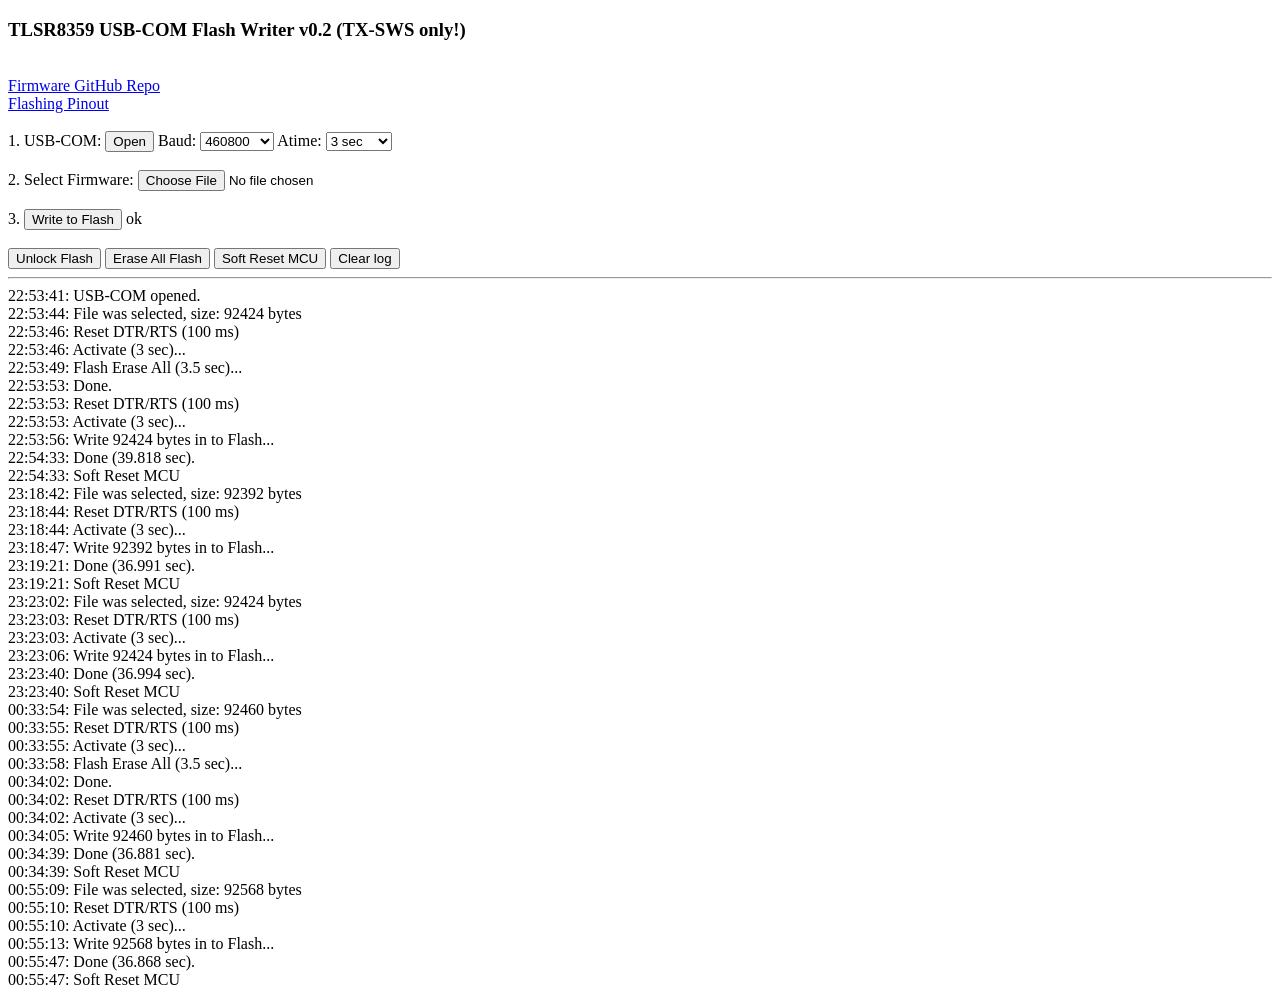
<file: uart_flasher.html>
<!DOCTYPE html>
<!-- saved from url=(0058)https://atc1441.github.io/ATC_TLSR_Paper_UART_Flasher.html -->
<html><head><meta http-equiv="Content-Type" content="text/html; charset=UTF-8">
	<!-- style type="text/css"></style -->
	<title>Hanshow TLSR8359 E-Paper Pricetag Flasher</title>
  </head>
  <body>
	<h3>TLSR8359 USB-COM Flash Writer v0.2 (TX-SWS only!)</h3>
	<div><br>
	<a href="https://github.com/atc1441/ATC_TLSR_Paper" target="_blank">Firmware GitHub Repo</a><br>
	<a href="https://github.com/atc1441/ATC_TLSR_Paper/blob/main/USB_UART_Flashing_connection.jpg" target="_blank">Flashing Pinout</a>
	<br><br>
	1. USB-COM: <input type="button" id="butOpen" value="Open">
	Baud: <select id="ubaud" title="Optimal: 460800 baud"><option value="115200">115200</option><option value="230400">230400</option><option value="460800" selected="">460800</option><option value="921600">921600</option><option value="1500000">1500000</option><option value="2000000">2000000</option></select>
	Atime: <select id="uatime" title="Activation time: Set above than Advertising interval or use manual power reset"><option value="0">0 ms</option><option value="100">100 ms</option><option value="1000">1 sec</option><option value="2000">2 sec</option><option value="3000" selected="">3 sec</option><option value="4000">4 sec</option><option value="8000">8 sec</option><option value="16000">16 sec</option></select>
	<br><br>
	2. Select Firmware: <input type="file" accept=".bin" id="file"><br><br>
	3. <input type="button" title="Write firmware in to Flash" id="butWrite" value="Write to Flash"> <span id="swrite">ok</span><br><br>
	<input type="button" title="Unlock flash" id="butUnlock" value="Unlock Flash"> <input type="button" title="Clean all flash" id="butErase" value="Erase All Flash"> <input type="button" id="butReset" title="Test restart of M�U" value="Soft Reset MCU"> <input type="button" id="butClrlog" value="Clear log"><br><hr>
	</div>
	<div id="slog">22:53:41: USB-COM opened.<br>22:53:44: File was selected, size: 92424 bytes<br>22:53:46: Reset DTR/RTS (100 ms)<br>22:53:46: Activate (3 sec)...<br>22:53:49: Flash Erase All (3.5 sec)...<br>22:53:53: Done.<br>22:53:53: Reset DTR/RTS (100 ms)<br>22:53:53: Activate (3 sec)...<br>22:53:56: Write 92424 bytes in to Flash...<br>22:54:33: Done (39.818 sec).<br>22:54:33: Soft Reset MCU<br>23:18:42: File was selected, size: 92392 bytes<br>23:18:44: Reset DTR/RTS (100 ms)<br>23:18:44: Activate (3 sec)...<br>23:18:47: Write 92392 bytes in to Flash...<br>23:19:21: Done (36.991 sec).<br>23:19:21: Soft Reset MCU<br>23:23:02: File was selected, size: 92424 bytes<br>23:23:03: Reset DTR/RTS (100 ms)<br>23:23:03: Activate (3 sec)...<br>23:23:06: Write 92424 bytes in to Flash...<br>23:23:40: Done (36.994 sec).<br>23:23:40: Soft Reset MCU<br>00:33:54: File was selected, size: 92460 bytes<br>00:33:55: Reset DTR/RTS (100 ms)<br>00:33:55: Activate (3 sec)...<br>00:33:58: Flash Erase All (3.5 sec)...<br>00:34:02: Done.<br>00:34:02: Reset DTR/RTS (100 ms)<br>00:34:02: Activate (3 sec)...<br>00:34:05: Write 92460 bytes in to Flash...<br>00:34:39: Done (36.881 sec).<br>00:34:39: Soft Reset MCU<br>00:55:09: File was selected, size: 92568 bytes<br>00:55:10: Reset DTR/RTS (100 ms)<br>00:55:10: Activate (3 sec)...<br>00:55:13: Write 92568 bytes in to Flash...<br>00:55:47: Done (36.868 sec).<br>00:55:47: Soft Reset MCU<br></div>
  
<script type="text/javascript">
"use strict";
//Firmware values
var firmwareArray = null;
var $ = function(id) {
	return document.getElementById(id);
}
const connect = $('butOpen');
const fwriter = $('butWrite');
const swrite = $('swrite');
const bunlock = $('butUnlock');
const berase = $('butErase');
const breset = $('butReset');
const ubaud = $('ubaud');
const uatime = $('uatime');
const ufile = $('file');
function log(data) {
	console.log(data);
	$("slog").innerHTML += new Date().toLocaleTimeString() + ": " + data + "<br>";
}
$('butClrlog').onclick = function() {$("slog").innerHTML='';};
function delay(ms) {
	return new Promise((resolve, reject) => {
		setTimeout(resolve, ms);
	});
}
function hex(number, length) {
	var str = (number.toString(16)).toUpperCase();
	while (str.length < length) str = '0' + str;
	return str;
}
function sws_wr_addr(addr, data) {
	// log(addr + ':['+data+']');
	let d = new Uint8Array(10); // word swire 10 bits = 10 bytes UART
	let h = new Uint8Array([0x5a, (addr>>16)&0xff, (addr>>8)&0xff, addr & 0xff, 0x00]);
	let pkt = new Uint8Array((data.byteLength+6)*10);
	d[0] = 0x80; // start bit byte cmd swire = 1
	d[9] = 0xfe; // stop bit swire = 0
	h.forEach((el,n) => {
		let m = 0x80; // mask bit
		let idx = 1;
		do {
			if((el & m) != 0) d[idx] = 0x80;
			else d[idx] = 0xfe;
			idx += 1; m >>= 1;
		} while(m != 0);
		pkt.set(d, n*10);
		d[0] = 0xfe; // start bit next byte swire = 0
	});
	data.forEach((el,n) => {
		let m = 0x80; // mask bit
		let idx = 1;
		do {
			if((el & m) != 0) d[idx] = 0x80;
			else d[idx] = 0xfe;
			idx += 1; m >>= 1;
		} while(m != 0);
		pkt.set(d, (n+5)*10);
	});
	// swire stop cmd = 0xff 
	d.fill(0x80,0,9);
	pkt.set(d, (data.byteLength+5)*10);
	return pkt;
}
async function FlashByteCmd(cmd) { 
	await serialController.write_raw(sws_wr_addr(0x0d, new Uint8Array([0x00]))); // cns low
	return await serialController.write_raw(sws_wr_addr(0x0c, new Uint8Array([cmd & 0xff, 0x01]))); // Flash cmd + cns high
}
async function FlashWriteEnable() { // send flash cmd 0x06 write enable to flash
	return FlashByteCmd(0x06);
}
async function FlashWakeUp() { // send flash cmd 0xab to wakeup flash
	return FlashByteCmd(0xab);
}
async function FlashUnlock() { // send flash cmd 0x01 unlock flash
	await serialController.write_raw(sws_wr_addr(0x0d, new Uint8Array([0x00]))); // cns low
	await serialController.write_raw(sws_wr_addr(0x0c, new Uint8Array([0x01]))); // Flash cmd
	await serialController.write_raw(sws_wr_addr(0x0c, new Uint8Array([0x00]))); // Unlock all
	return await serialController.write_raw(sws_wr_addr(0x0c, new Uint8Array([0x00, 0x01]))); // Unlock all + cns high
}
async function FlashEraseAll() { // send flash cmd 0x60 erase all flash
	return FlashByteCmd(0x60);
}
async function WriteFifo(addr, data) { // send all data to one register (no increment address - fifo mode)
	await serialController.write_raw(sws_wr_addr(0x00b3, new Uint8Array([0x80]))); // [0xb3]=0x80 ext.SWS into fifo mode
	await serialController.write_raw(sws_wr_addr(addr, data)); // send all data to one register (no increment address - fifo mode)
	return await serialController.write_raw(sws_wr_addr(0x00b3, new Uint8Array([0x00]))); // [0xb3]=0x00 ext.SWS into normal(ram) mode
}
async function SectorErase(addr) {
	await FlashWriteEnable();
	await serialController.write_raw(sws_wr_addr(0x0d, new Uint8Array([0x00]))); // cns low
	await serialController.write_raw(sws_wr_addr(0x0c, new Uint8Array([0x20]))); // Flash cmd erase sector
	await serialController.write_raw(sws_wr_addr(0x0c, new Uint8Array([(addr >> 16) & 0xff]))); // Faddr hi
	await serialController.write_raw(sws_wr_addr(0x0c, new Uint8Array([(addr >> 8) & 0xff]))); // Faddr mi
	await serialController.write_raw(sws_wr_addr(0x0c, new Uint8Array([addr & 0xff, 0x01]))); // Faddr lo + cns high
	return await delay(300);
}
async function WriteFlashBlk(addr, data) {
	await FlashWriteEnable();
	await serialController.write_raw(sws_wr_addr(0x0d, new Uint8Array([0x00]))); // cns low
	let blk = new Uint8Array(4 + data.byteLength);
	blk[0] = 0x02;
	blk[1] = (addr >> 16) & 0xff;
	blk[2] = (addr >> 8) & 0xff
	blk[3] = addr & 0xff;
	blk.set(data, 4);
	await WriteFifo(0x0c, blk); // send all data to SPI data register
	await serialController.write_raw(sws_wr_addr(0x0d, new Uint8Array([0x01]))); // cns high
	return await delay(10);
}
async function SoftResetMSU() {
	return await serialController.write_raw(sws_wr_addr(0x06f, new Uint8Array([0x20]))); // Soft Reset MCU
}
async function Activate(tim) {
	let blk = sws_wr_addr(0x0602, new Uint8Array([0x05])); // CPU stop
	let s = 'Reset DTR/RTS (100 ms)';
   	swrite.innerHTML = s;
	log(s);
	await serialController.reset(100); // DTR & RTS
	console.log('Soft Reset MCU');
	await SoftResetMSU();
	s = 'Activate ('+(tim/1000.0)+' sec)...';
   	swrite.innerHTML = s;
	log(s);
	let t = new Date().getTime();
	while(new Date().getTime() - t < tim) {
		await serialController.write_raw(blk); // CPU stop
	}
	await serialController.write_raw(sws_wr_addr(0x00b2, new Uint8Array([55]))); // Set SWS Speed
	await serialController.write_raw(blk);
	return await FlashWakeUp(); 
}
//---------------------------------
async function FlashWrite() {
	if(firmwareArray == null || connect.opened == false)
		return;
	let t = new Date().getTime();
	await Activate(uatime.value);
	log('Write ' + firmwareArray.byteLength + ' bytes in to Flash...');
	let len = firmwareArray.byteLength;
	let addr = 0;
	let sblk = 256; // max spi-flash fifo = 256
	while(len > 0) {
	    if((addr & 0x0fff) == 0) {
	    	let s = Math.floor(addr / (firmwareArray.byteLength * 1.0) * 100) + '% Flash Sector Erase at 0x'+hex(addr, 6);
	    	console.log(s);
	    	swrite.innerHTML = s;
	    	await SectorErase(addr);
	    }
		if(len < sblk) sblk = len;		
    	let s = Math.floor(addr / (firmwareArray.byteLength * 1.0) * 100) + '% Flash Write '+sblk+' bytes at 0x'+hex(addr, 6);
    	console.log(s);
    	swrite.innerHTML = s;
		await WriteFlashBlk(addr, new Uint8Array(firmwareArray.slice(addr, addr + sblk)));
		addr += sblk;
		len -= sblk;
	}
   	swrite.innerHTML = 'ok';
	log('Done ('+((new Date().getTime()-t)/1000.0)+' sec).');
	log('Soft Reset MCU');
	return await SoftResetMSU();
}
async function DeviceStop() {
	return serialController.close();
}
connect.addEventListener('pointerdown', () => {
	if(connect.value == 'Close') {
		DeviceStop();
	} else {
		serialController.init();
	}
});
fwriter.onclick = async function() {
	fwriter.disabled = true;
	bunlock.disabled = true;
	berase.disabled = true;
	breset.disabled = true;
	connect.disabled = true;
	await FlashWrite();
	connect.disabled = false;
	bunlock.disabled = false;
	berase.disabled = false;
	breset.disabled = false;
	fwriter.disabled = false;
};
bunlock.onclick = async function() {
	fwriter.disabled = true;
	bunlock.disabled = true;
	berase.disabled = true;
	breset.disabled = true;
	connect.disabled = true;
	await Activate(uatime.value);
   	swrite.innerHTML = 'Unlocked!';
	log('Flash Erase All (3.5 sec)...');
	await FlashWriteEnable();
	await FlashUnlock();
	await delay(3500);
	log('Done.');
	connect.disabled = false;
	bunlock.disabled = false;
	berase.disabled = false;
	breset.disabled = false;
	if(connect.opened && firmwareArray != null)
		fwriter.disabled = false;
};
berase.onclick = async function() {
	fwriter.disabled = true;
	bunlock.disabled = true;
	berase.disabled = true;
	breset.disabled = true;
	connect.disabled = true;
	await Activate(uatime.value);
   	swrite.innerHTML = 'Erased!';
	log('Flash Erase All (3.5 sec)...');
	await FlashWriteEnable();
	await FlashEraseAll();
	await delay(3500);
	log('Done.');
	connect.disabled = false;
	bunlock.disabled = false;
	berase.disabled = false;
	breset.disabled = false;
	if(connect.opened && firmwareArray != null)
		fwriter.disabled = false;
};
breset.onclick = async function() {
	fwriter.disabled = true;
	bunlock.disabled = true;
	berase.disabled = true;
	breset.disabled = true;
	connect.disabled = true;
	await Activate(uatime.value);
	log('Soft Reset MCU');
   	swrite.innerHTML = '';
	await SoftResetMSU();
	log('Done.');
	connect.disabled = false;
	bunlock.disabled = false;
	berase.disabled = false;
	breset.disabled = false;
	if(connect.opened && firmwareArray != null)
		fwriter.disabled = false;
};
ufile.onclick = function(){ 
  ufile.value = ""; 
};
window.onload = function() {
    document.querySelector("#file").addEventListener("change", function() {
        var reader = new FileReader();
        reader.onload = function() {
            firmwareArray = this.result;
            log("File was selected, size: " + firmwareArray.byteLength + " bytes");
            if(firmwareArray.byteLength < 16 || (new Uint32Array(firmwareArray.slice(8,12)))[0] != 0x544C4E4B){
				log("Select file is no telink firmware .bin");
				alert("Select file is no telink firmware .bin");
				firmwareArray = null;
				return;
			}
			if(connect.opened) {
				fwriter.disabled = false;
				swrite.innerHTML = '';
			}
        }
        if (this.files[0] != null)
            reader.readAsArrayBuffer(this.files[0]);
        else
            log("No file selected");
    }, false);
}
//---------------------------------
class SerialController {
	async init(init_cb) {
		if ('serial' in navigator) {
			try {
				connect.disabled = true;
				this.port = await navigator.serial.requestPort();
				await this.port.open({baudRate: ubaud.value, baudrate: ubaud.value,
				bufferSize: 240, buffersize: 240}); // % 10, 60..n <= USB-COM Chip fifo
				this.writer = this.port.writable.getWriter();
				console.log('DTR, RTS on.');
				await this.port.setSignals({dataTerminalReady: false, requestToSend: false});
				connect.value = 'Close';
				log('USB-COM opened.');
				connect.opened = true;
				berase.disabled = false;
				bunlock.disabled = false;
				breset.disabled = false;
				if(firmwareArray != null) {
					fwriter.disabled = false;
					swrite.innerHTML = '';
				}
				if (typeof init_cb == 'function') await init_cb(this.port);
			}
			catch (err) {
				log('There was an error opening the serial port: ' + err);
				berase.disabled = true;
				bunlock.disabled = true;
				breset.disabled = true;
				fwriter.disabled = true;
			}
			connect.disabled = false;
		}
		else {
			log('Web serial doesn\'t seem to be enabled in your browser. Try enabling it by visiting:');
			log('chrome://flags/#enable-experimental-web-platform-features');
			log('opera://flags/#enable-experimental-web-platform-features');
			log('edge://flags/#enable-experimental-web-platform-features');
			alert('Web serial doesn\'t seem to be enabled in your browser. Try enabling it by visiting:\r\nchrome://flags/#enable-experimental-web-platform-features\r\nopera://flags/#enable-experimental-web-platform-features\r\nedge://flags/#enable-experimental-web-platform-features');
			connect.disabled = false;
			connect.opened = false;
			bunlock.disabled = true;
			berase.disabled = true;
			breset.disabled = true;
			fwriter.disabled = true;
		}
	}
	async write_raw(data) {
		return await this.writer.write(data);
	}
	async reset(t_ms) {
		console.log('DTR, RTS off.');
		await this.port.setSignals({dataTerminalReady: true, requestToSend: true});
		await delay(t_ms);
		console.log('DTR, RTS on.');
		return await this.port.setSignals({dataTerminalReady: false, requestToSend: false});
	}
	async close() {
		if (!this.port) return;
		fwriter.disabled = true;
		swrite.innerHTML = '';
		if (this.writer) await this.writer.close();
		await this.port.close();
		this.port = null;
		this.writer = null;
		connect.value = 'Open';
		connect.opened = false;
		fwriter.disabled = true;
		bunlock.disabled = true;
		berase.disabled = true;
		breset.disabled = true;
		log('USB-COM closed.');
		connect.disabled = false;
	}
}
var serialController = new SerialController();
</script>

</body></html>
</file>
<file: css/main.css>
:root {
    --primary-color: #0d6efd;
    --primary-hover: #0b5ed7;
    --secondary-color: #6c757d;
    --secondary-hover: #5c636a;
    --dark-bg: #121212;
    --dark-text: #e0e0e0;
    --dark-fieldset-bg: #1e1e1e;
    --dark-border: #333;
    --dark-log-bg: #2a2a2a;
    --dark-input-bg: #2d2d2d;
    --dark-input-text: #e0e0e0;
}

* { box-sizing: border-box; }

body {
    margin: 0;
    padding: 0;
    font-family: system-ui, -apple-system, sans-serif;
}

button {
    padding: 0.375rem 0.75rem;
    border: 1px solid var(--primary-color);
    border-radius: 0.375rem;
    margin: 2px 4px 2px 0;
    white-space: nowrap;
    cursor: pointer;
    font-size: 0.9rem;
}

button:disabled {
	opacity: 0.65;
	cursor: not-allowed;
}

button.primary {
    color: #fff;
    background-color: var(--primary-color);
}

button.primary:hover:not(:disabled) {
    border-color: var(--primary-hover);
    background-color: var(--primary-hover);
}

button.secondary {
    color: #fff;
    background-color: var(--secondary-color);
    border-color: var(--secondary-color);
}

button.secondary:hover:not(:disabled) {
    border-color: var(--secondary-hover);
    background-color: var(--secondary-hover);
}

h2, h3 {
    padding-bottom: .3em;
    border-bottom: 1px solid #ccc;
}

h2 { font-size: 1.25rem; margin-bottom: 1rem; }
h3 { text-align: center; }

.info-notice {
    display: flex;
    align-items: center;
    background: linear-gradient(135deg, #e3f2fd 0%, #f3e5f5 100%);
    border: 1px solid #bbdefb;
    border-radius: 8px;
    padding: 12px 16px;
    margin: 16px 0;
    box-shadow: 0 2px 4px rgba(0, 0, 0, 0.1);
    transition: all 0.3s ease;
}

.info-notice:hover {
    box-shadow: 0 4px 8px rgba(0, 0, 0, 0.15);
    transform: translateY(-1px);
}

.info-content {
    display: flex;
    align-items: center;
    flex-wrap: wrap;
    gap: 8px;
}

.info-text {
    color: #1976d2;
    font-weight: 500;
}

.info-link {
    color: var(--primary-color);
    text-decoration: none;
    font-weight: 600;
    padding: 4px 8px;
    background: rgba(13, 110, 253, 0.1);
    border-radius: 4px;
    transition: all 0.2s ease;
    border: 1px solid transparent;
}

.info-link:hover {
    background: rgba(13, 110, 253, 0.2);
    border-color: rgba(13, 110, 253, 0.3);
    transform: scale(1.05);
    text-decoration: none;
}

fieldset {
    border: none;
    box-shadow: 0 .25rem 0.5rem rgba(0, 0, 0, 0.1);
    background-color: #f8f9fa;
    padding: 12px 14px;
    margin-bottom: 14px;
    border-radius: 6px;
}

fieldset legend {
    font-weight: bold;
    color: rgba(0, 0, 160, 0.85);
    padding: 0 6px;
}

input[type=text],
input[type=number],
input[type=file],
select {
    font-size: 0.95rem;
    line-height: 1.5;
    color: #212529;
    border: 1px solid #dee2e6;
    border-radius: 0.375rem;
    padding: .25rem .5rem;
    margin: 0 4px 4px 0;
}

input[type=range] { vertical-align: middle; margin: 0 4px; }

input:focus, select:focus {
    border-color: #86b7fe;
    box-shadow: 0 0 0 3px rgba(13, 110, 253, 0.15);
    outline: 0;
}

label { margin-right: 4px; white-space: nowrap; }

.main {
    max-width: 960px;
    margin: 0 auto;
    padding: 1rem;
    font-size: 1rem;
    line-height: 1.5;
}

.header-links { margin-left: 1rem; }
.header-links a { color: var(--primary-color); text-decoration: none; margin-right: 12px; }
.header-links a:hover { text-decoration: underline; }

.flex-container {
    display: flex;
    flex-wrap: wrap;
    gap: 8px;
    margin-bottom: 8px;
    align-items: center;
}

.flex-group { display: flex; flex-wrap: wrap; gap: 6px; align-items: center; }

.log-container {
    width: 100%;
    min-height: 90px;
    max-height: 220px;
    margin: 8px 0 0;
    padding: 8px;
    background: #e9ecef;
    border: 1px solid #dee2e6;
    border-radius: 4px;
    overflow-y: auto;
    font-family: ui-monospace, SFMono-Regular, Menlo, Consolas, monospace;
    font-size: 0.85rem;
    word-break: break-word;
}

.log-container .log-line { padding: 2px 0; }
.log-container .time { color: #495057; margin-right: 0.5em; }

.status-bar {
    font-size: 0.85rem;
    color: #666;
    margin: 6px 0;
    padding: 4px 0;
}

.canvas-container {
	display: flex;
	flex-direction: column;
	align-items: center;
	width: 100%;
}
.canvas-container canvas {
	border: 1px solid #333;
	display: block;
	margin: 8px auto;
	border-radius: 4px;
	max-width: 100%;
	height: auto;
}

.canvas-tools { margin-top: 8px; }

.tool-button {
    width: 34px;
    height: 34px;
    font-size: 1rem;
    display: inline-flex;
    align-items: center;
    justify-content: center;
    margin-right: 4px;
    background: #f8f9fa;
    border: 1px solid #dee2e6;
    border-radius: 4px;
    padding: 0;
    cursor: pointer;
}

.tool-button:hover { background: #e9ecef; border-color: #ced4da; }
.tool-button.active { background: var(--primary-color); color: #fff; border-color: var(--primary-color); }
.tool-button.hide { display: none; }

/* Firmware upgrade links: blue background, white text */
.fw-upgrade-link {
	display: inline-block;
	padding: 0.375rem 0.75rem;
	background-color: var(--primary-color);
	color: #fff;
	border: 1px solid var(--primary-color);
	border-radius: 0.375rem;
	text-decoration: none;
	margin-right: 8px;
}
.fw-upgrade-link:hover {
	background-color: var(--primary-hover);
	border-color: var(--primary-hover);
	color: #fff;
}

.brush-tools, .text-tools, .crop-tools { display: none; }
.canvas-container.brush-mode .brush-tools,
.canvas-container.text-mode .brush-tools,
.canvas-container.eraser-mode .brush-tools,
.canvas-container.text-mode .text-tools,
.canvas-container.crop-mode .crop-tools { display: flex; }
.canvas-container.crop-mode .tool-buttons,
.canvas-container.crop-mode .brush-tools,
.canvas-container.crop-mode .text-tools { display: none; }

.canvas-container.crop-mode canvas { border: 2px dashed var(--primary-color); cursor: grab; }
.canvas-title { text-align: center; margin-bottom: 5px; color: var(--primary-color); }
.canvas-container.text-placement-mode canvas { border: 2px dashed var(--primary-color); cursor: text; }

body.dark-mode, body.dark-mode .main { background: var(--dark-bg); color: var(--dark-text); }
body.dark-mode fieldset { background: var(--dark-fieldset-bg); }
body.dark-mode .log-container { background: var(--dark-log-bg); border-color: var(--dark-border); }
body.dark-mode fieldset legend { color: #64b5f6; }
body.dark-mode .info-notice {
    background: linear-gradient(135deg, #1e3a5f 0%, #2d1b3d 100%);
    border-color: #3a4a6b;
}
body.dark-mode .info-text { color: #64b5f6; }
body.dark-mode .info-link {
    color: #64b5f6;
    background: rgba(100, 181, 246, 0.1);
}
body.dark-mode .info-link:hover {
    background: rgba(100, 181, 246, 0.2);
    border-color: rgba(100, 181, 246, 0.3);
}

@media (max-width: 768px) {
    .flex-container { flex-direction: column; align-items: flex-start; }
    .log-container { max-height: 160px; }
}

/* Calendar modal */
.modal {
    position: fixed;
    inset: 0;
    background: rgba(0, 0, 0, 0.5);
    display: flex;
    align-items: center;
    justify-content: center;
    z-index: 1000;
}
.modal-content {
    background: #fff;
    border-radius: 8px;
    min-width: 280px;
    max-width: 95vw;
    box-shadow: 0 4px 20px rgba(0, 0, 0, 0.2);
}
.modal-header {
    display: flex;
    align-items: center;
    justify-content: space-between;
    padding: 12px 16px;
    border-bottom: 1px solid #eee;
}
.modal-header h3 { margin: 0; font-size: 1rem; }
.modal-close {
    cursor: pointer;
    font-size: 1.5rem;
    line-height: 1;
    color: #666;
}
.modal-close:hover { color: #000; }
.modal-body { padding: 16px; }
.calendar-container-inner { text-align: center; }
.calendar-header {
    display: flex;
    align-items: center;
    justify-content: space-between;
    margin-bottom: 12px;
}
.calendar-header button { min-width: 36px; }
.calendar-header span { font-weight: 600; }
.calendar-grid { margin-bottom: 12px; }
.calendar-weekdays {
    display: grid;
    grid-template-columns: repeat(7, 1fr);
    gap: 2px;
    margin-bottom: 4px;
    font-size: 0.75rem;
    color: #666;
}
.calendar-days {
    display: grid;
    grid-template-columns: repeat(7, 1fr);
    gap: 2px;
}
.calendar-day {
    aspect-ratio: 1;
    display: flex;
    align-items: center;
    justify-content: center;
    font-size: 0.85rem;
    cursor: pointer;
    border-radius: 4px;
}
.calendar-day:hover { background: #e9ecef; }
.calendar-day.other-month { color: #aaa; }
.calendar-day.today { font-weight: bold; border: 1px solid var(--primary-color); }
.calendar-day.selected { background: var(--primary-color); color: #fff; }
.calendar-footer { display: flex; gap: 8px; justify-content: flex-end; margin-top: 12px; }
body.dark-mode .modal-content { background: var(--dark-fieldset-bg); }
body.dark-mode .modal-header { border-color: var(--dark-border); }
body.dark-mode .calendar-day:hover { background: var(--dark-input-bg); }
body.dark-mode .calendar-day.selected { background: var(--primary-color); }
</file>
